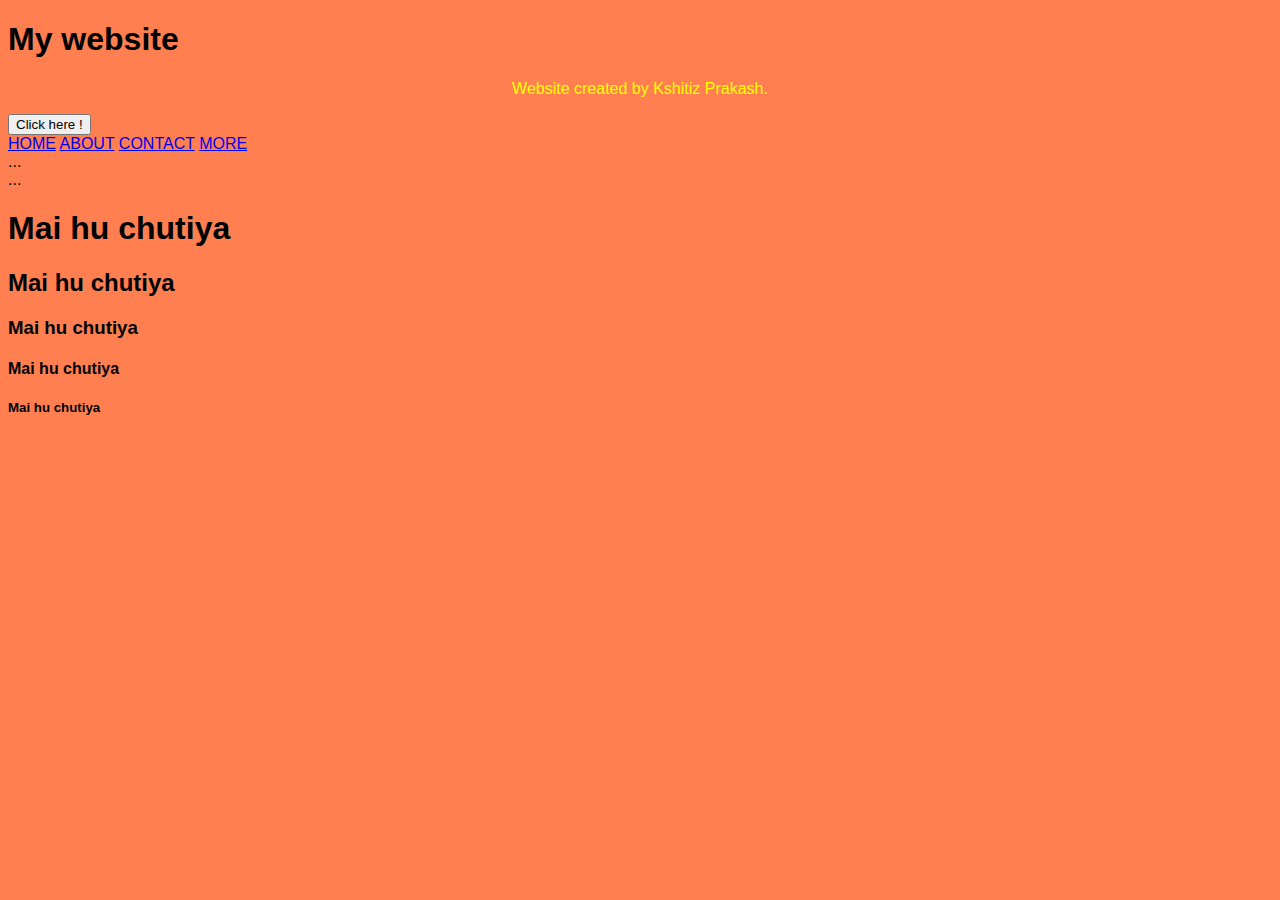
<file: index.html>
<!DOCTYPE html>
<html lang="en">
    <head>
    <title>Page title</title>
    <meta charset="utf-8">
    <meta name="viewport" content="width=device-width, initial-scale=1">
    <link href="style.css" rel="stylesheet">
    <style>
        body {
            font-family: Arial, Helvetica, sans-serif;
        }
    </style>
    </head>
    <body>
        <div class="header">
            <h1>My website</h1>
            <p>Website created by Kshitiz Prakash.</p>
            <button>
                Click here !
            </button>
        </div>
        <div class="Navbar">
            
            <a href="https://www.youtube.com/channel/UCiLISvYPHW7TPaJhGxEQRoA">HOME</a>
            <a href="index.html">ABOUT</a>
            <a href="https://www.facebook.com/">CONTACT</a>
            <a href="index.html" class="right">MORE</a>
        </div>
        <div class="row">
            <div class="side">...</div>
            <div class="main">...</div>
        </div>
        <div class="footer">
            <h1>Mai hu chutiya</h1>
            <h2>Mai hu chutiya</h2>
            <h3>Mai hu chutiya</h3>
            <h4>Mai hu chutiya</h4>
            <h5>Mai hu chutiya</h5>
        </div>

    </body>
</html>
</file>
<file: style.css>
p {
    color:yellow;
    text-align: center;
}
body {
    background-color: coral;
}
</file>
